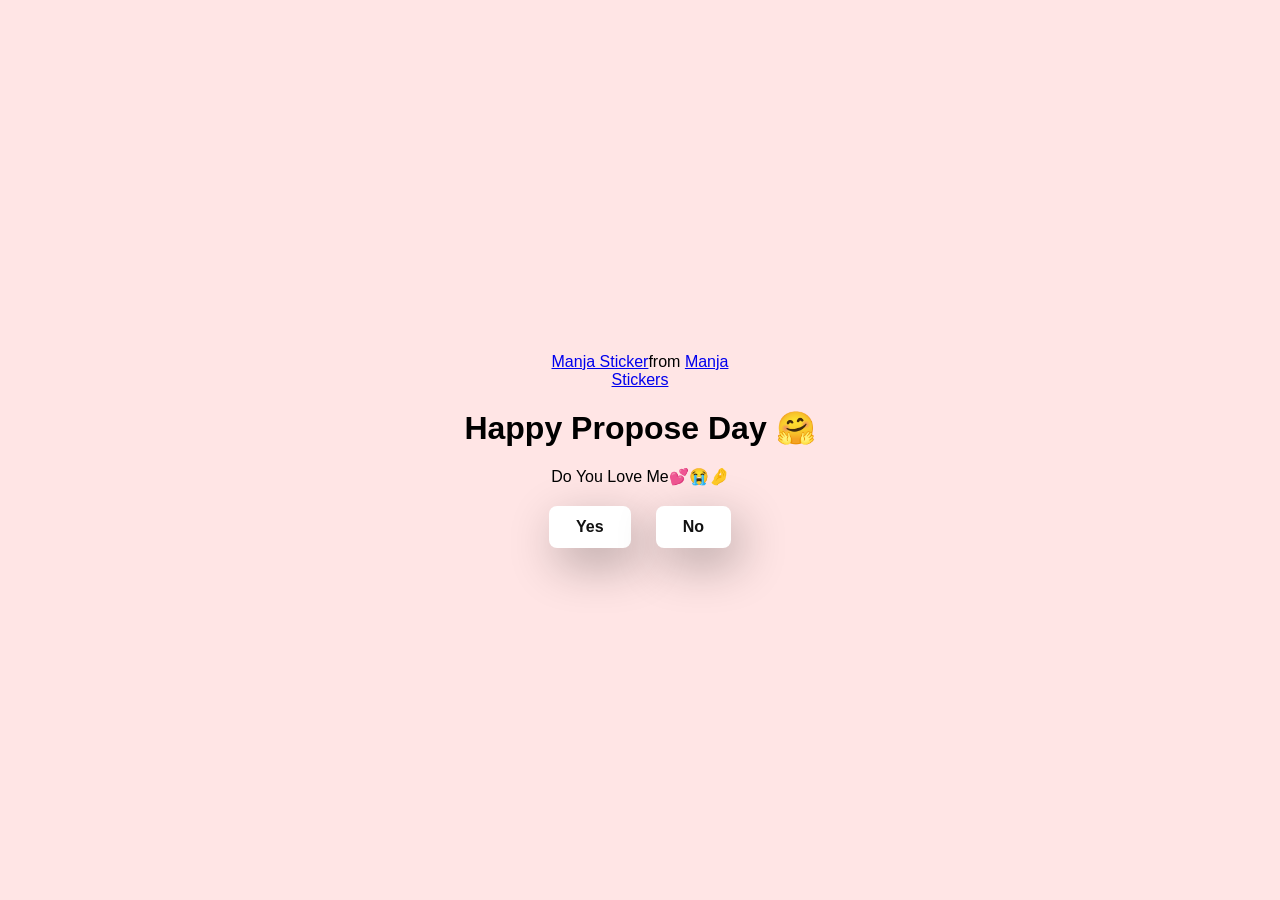
<file: main.html>
<!DOCTYPE html>
<html lang="en">
  <head>
    <meta charset="UTF-8" />
    <meta name="viewport" content="width=device-width, initial-scale=1.0" />
    <title>Ask Her Out</title>

    <link rel="stylesheet" href="main.css" />
  </head>
  <body>
    <div class="container">
      <div
        class="tenor-gif-embed"
        data-postid="22885016"
        data-share-method="host"
        data-aspect-ratio="1.04918"
        data-width="100%"
      >
        <a href="https://tenor.com/view/manja-gif-22885016">Manja Sticker</a
        >from
        <a href="https://tenor.com/search/manja-stickers">Manja Stickers</a>
      </div>
      <script
        type="text/javascript"
        async
        src="https://tenor.com/embed.js"
      ></script>
      <h1>Happy Propose Day 🤗</h1>
      <p>Do You Love Me💕😭🤌</p>

      <div class="btn">
        <a id="yesButton" href="yes.html">Yes</a>
        <a id="noButton" href="no1.html">No</a>
      </div>
    </div>
  </body>
</html>
</file>
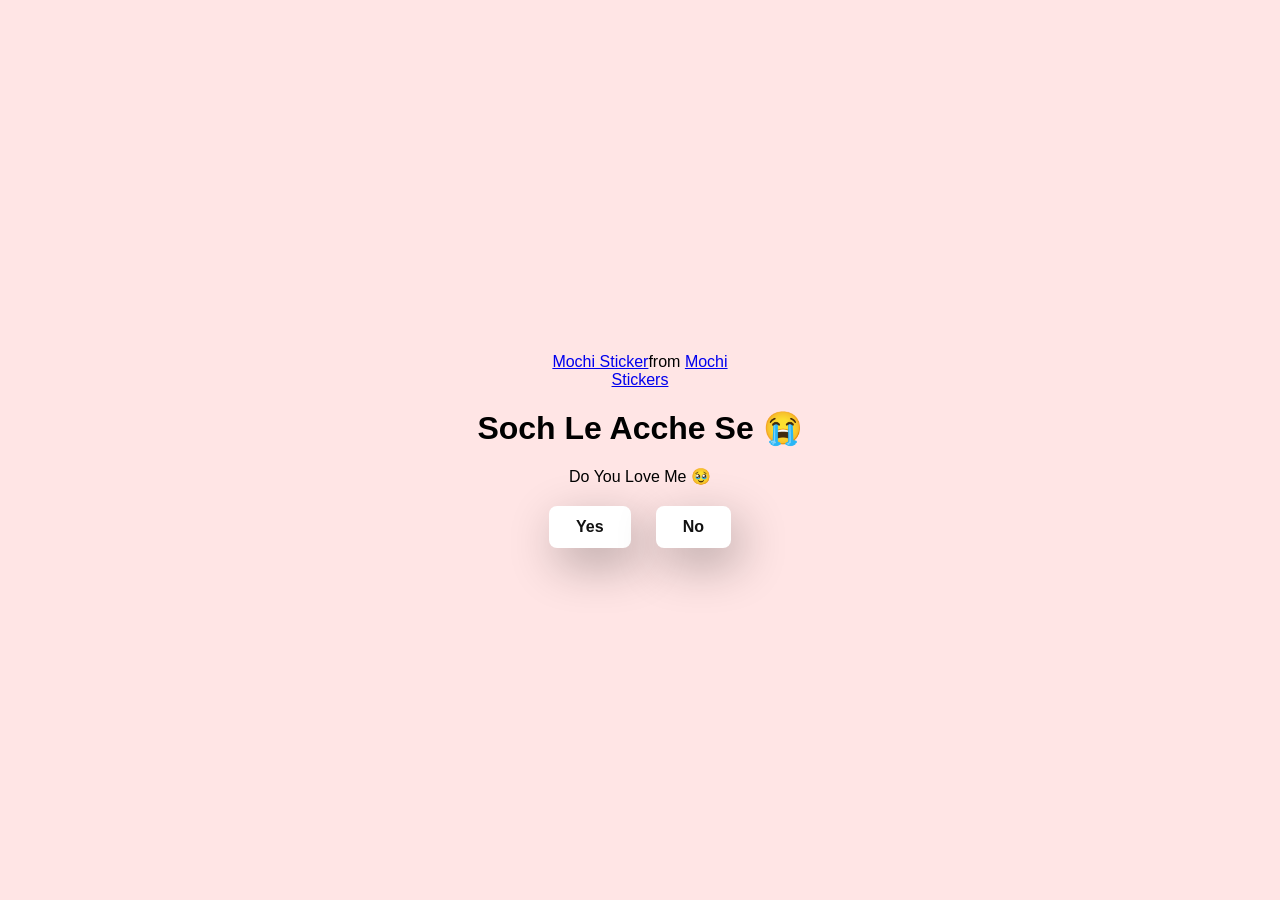
<file: no1.html>
<!DOCTYPE html>
<html lang="en">
  <head>
    <meta charset="UTF-8" />
    <meta name="viewport" content="width=device-width, initial-scale=1.0" />
    <title>Ask Her Out</title>

    <link rel="stylesheet" href="main.css" />
  </head>
  <body>
    <div class="container">
      <div
        class="tenor-gif-embed"
        data-postid="22050818"
        data-share-method="host"
        data-aspect-ratio="1"
        data-width="100%"
      >
        <a href="https://tenor.com/view/mochi-gif-22050818">Mochi Sticker</a
        >from
        <a href="https://tenor.com/search/mochi-stickers">Mochi Stickers</a>
      </div>
      <script
        type="text/javascript"
        async
        src="https://tenor.com/embed.js"
      ></script>
      <h1>Soch Le Acche Se 😭</h1>
      <p>Do You Love Me 🥹</p>

      <div class="btn">
        <a id="yesButton" href="yes.html">Yes</a>
        <a id="noButton" href="no2.html">No</a>
      </div>
    </div>
  </body>
</html>
</file>
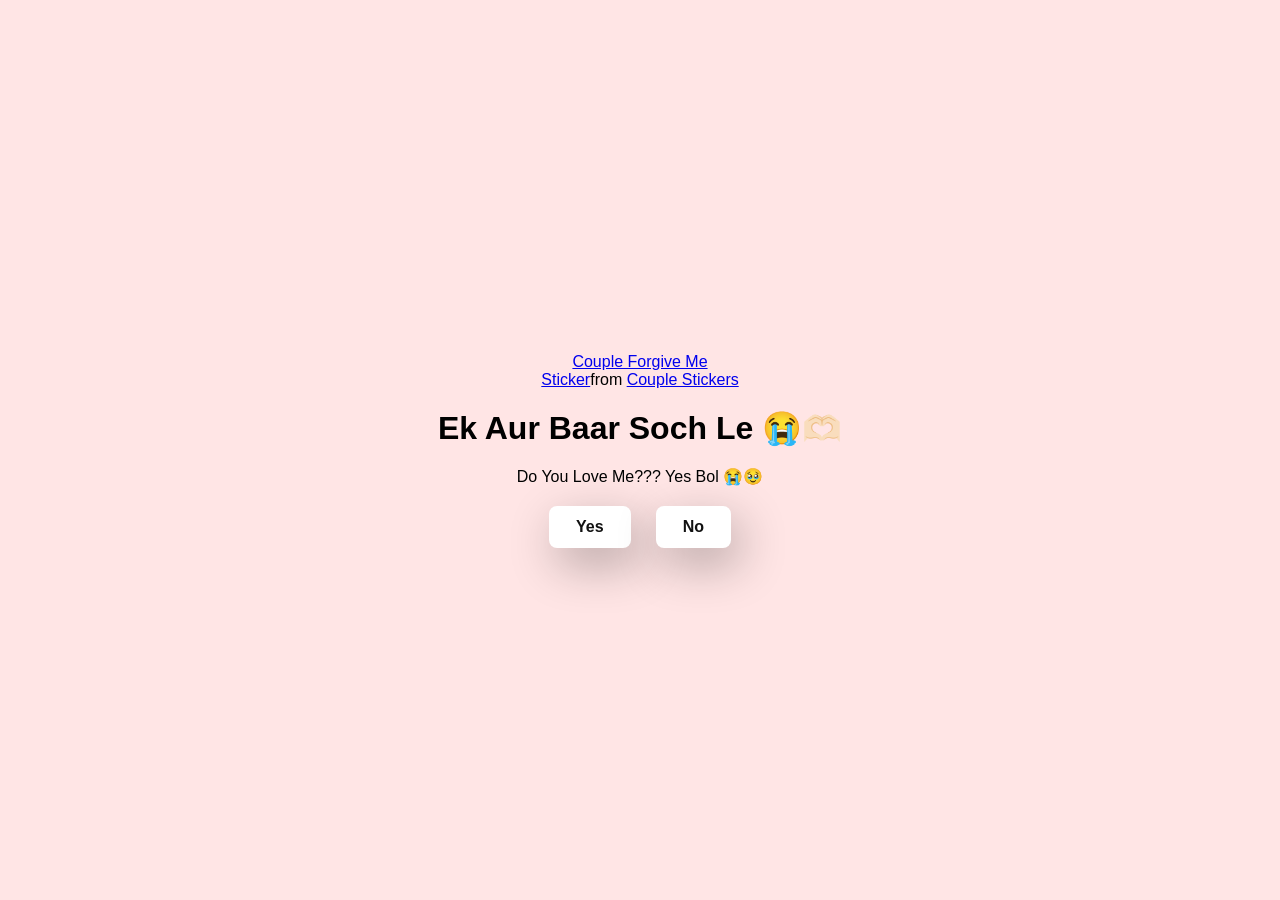
<file: no2.html>
<!DOCTYPE html>
<html lang="en">
  <head>
    <meta charset="UTF-8" />
    <meta name="viewport" content="width=device-width, initial-scale=1.0" />
    <title>Ask Her Out</title>

    <link rel="stylesheet" href="main.css" />
  </head>
  <body>
    <div class="container">
      <div
        class="tenor-gif-embed"
        data-postid="15195810"
        data-share-method="host"
        data-aspect-ratio="1"
        data-width="100%"
      >
        <a
          href="https://tenor.com/view/couple-forgive-me-asking-for-forgiveness-begging-crying-gif-15195810"
          >Couple Forgive Me Sticker</a
        >from
        <a href="https://tenor.com/search/couple-stickers">Couple Stickers</a>
      </div>
      <script
        type="text/javascript"
        async
        src="https://tenor.com/embed.js"
      ></script>

      <h1>Ek Aur Baar Soch Le 😭🫶🏻</h1>
      <p>Do You Love Me??? Yes Bol 😭🥹</p>

      <div class="btn">
        <a id="yesButton2" href="yes.html">Yes</a>
        <a id="noButton2" href="no3.html">No</a>
      </div>
    </div>
  </body>
</html>
</file>
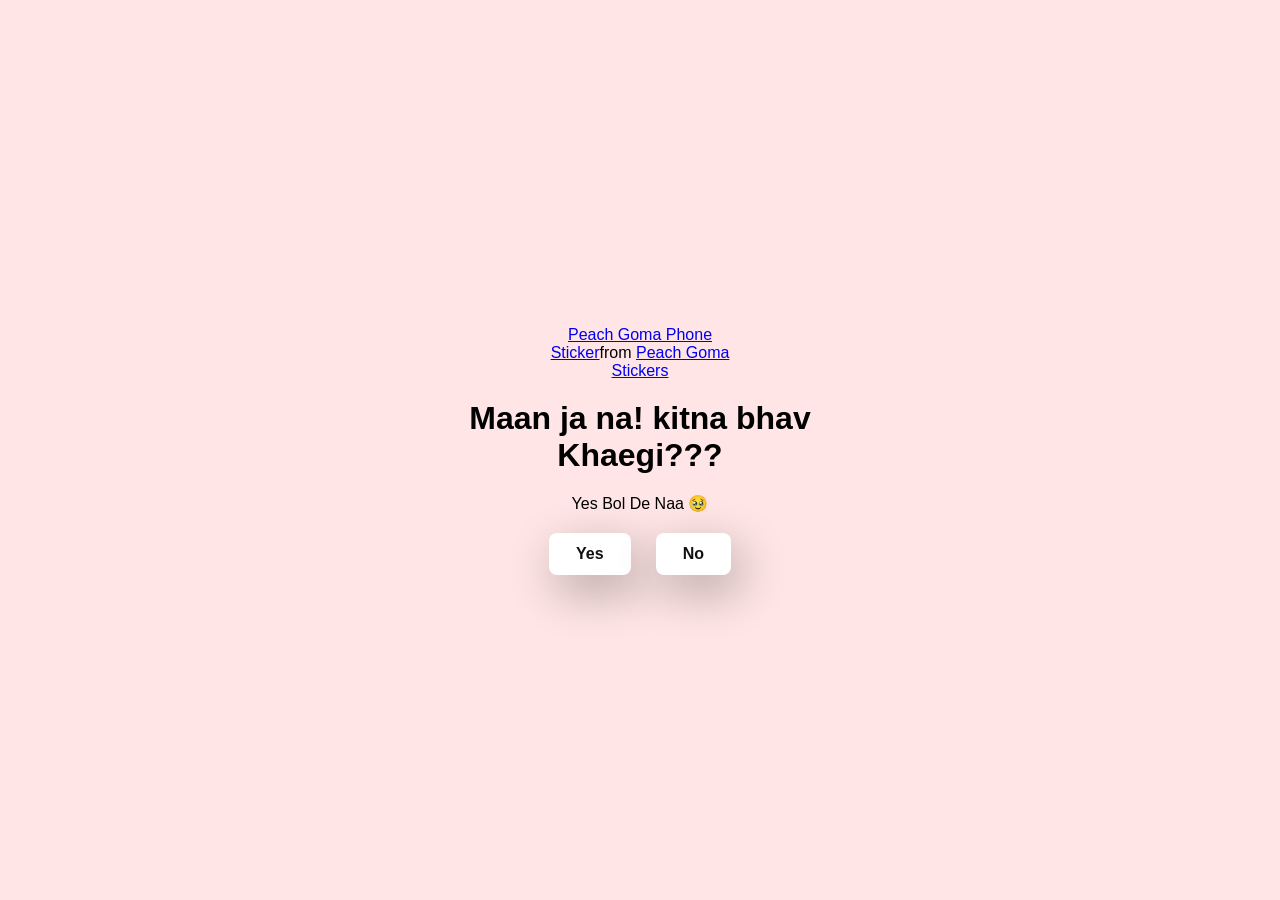
<file: no3.html>
<!DOCTYPE html>
<html lang="en">
  <head>
    <meta charset="UTF-8" />
    <meta name="viewport" content="width=device-width, initial-scale=1.0" />
    <title>Ask Her Out</title>

    <link rel="stylesheet" href="main.css" />
  </head>
  <body>
    <div class="container">
      <div
        class="tenor-gif-embed"
        data-postid="15974530976611222074"
        data-share-method="host"
        data-aspect-ratio="1.26923"
        data-width="100%"
      >
        <a
          href="https://tenor.com/view/peach-goma-phone-gif-15974530976611222074"
          >Peach Goma Phone Sticker</a
        >from
        <a href="https://tenor.com/search/peach+goma-stickers"
          >Peach Goma Stickers</a
        >
      </div>
      <script
        type="text/javascript"
        async
        src="https://tenor.com/embed.js"
      ></script>

      <h1>Maan ja na! kitna bhav Khaegi???</h1>
      <p>Yes Bol De Naa 🥹</p>
      <div class="btn">
        <a id="yesButton" href="yes.html">Yes</a>
        <a id="noButton" href="#">No</a>
        <a id="newButton" href="burst-heart.html" style="top: 100px; left: 250px;">Special Secret</a>
      </div>
    </div>

    <script src="main.js"></script>
  </body>
</html>
</file>
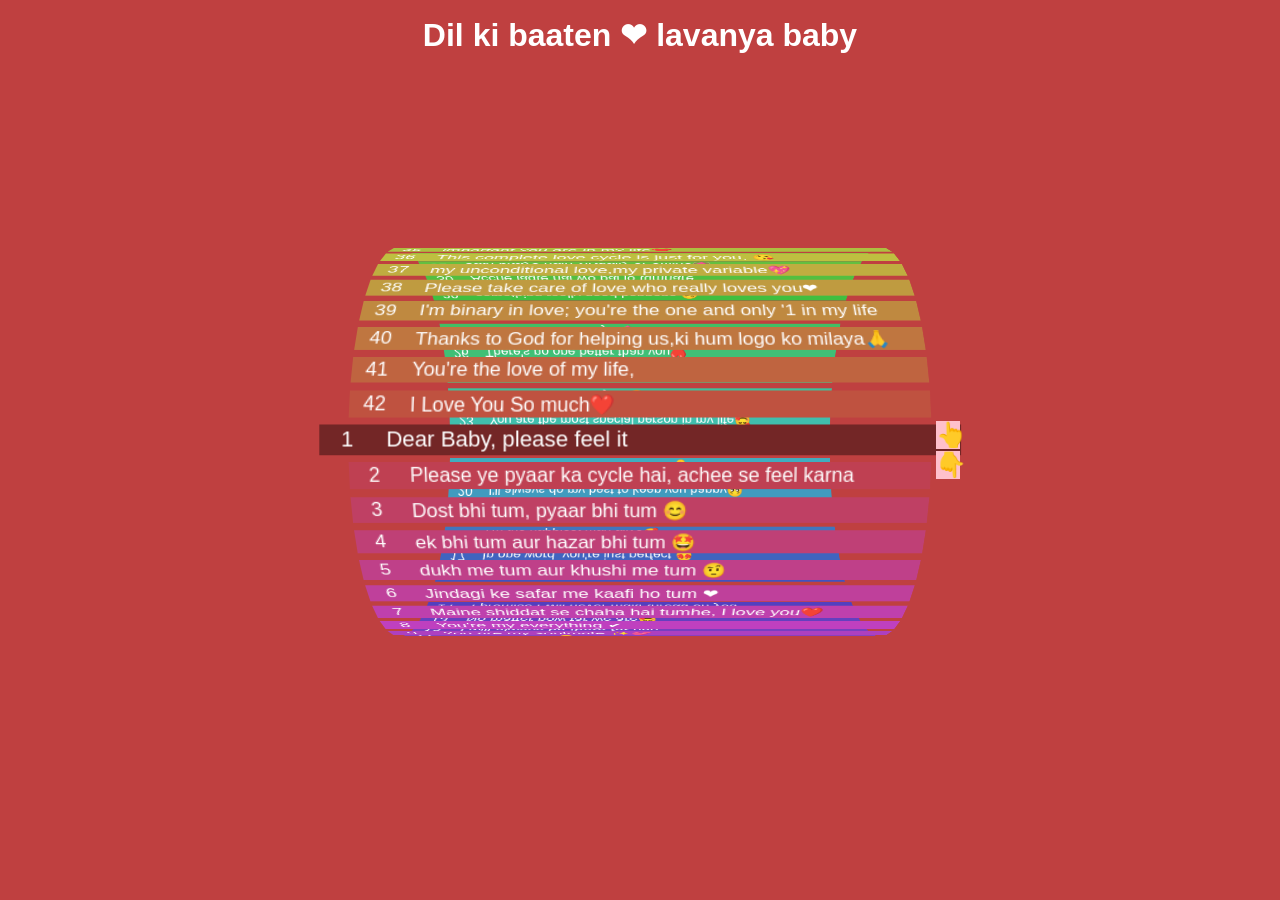
<file: yes.html>
<!DOCTYPE html>
<html lang="en">
<head>
    <meta charset="UTF-8">
    <meta name="viewport" content="width=device-width, initial-scale=1.0">
    <title>love</title>
    <link rel="stylesheet" href="yes.css">
    <meta name="viewport" content="width=device-width, initial-scale=1.0">
    <!-- Google Font Link for Icons -->
    <link rel="stylesheet" href="https://fonts.googleapis.com/css2?family=Material+Symbols+Rounded:opsz,wght,FILL,GRAD@20..48,100..700,0..1,-50..200">
    <script src="yes.js" defer></script>
</head>
<body>
    <header>
        <h1>Dil ki baaten ❤ lavanya baby</h1>
      </header>
      <div class="container">
        <ul></ul>
        <div class="controls">
          <button onclick="adjustDay(-1)">👆</button>
          <button onclick="adjustDay(1)">👇</button>
        </div>
      </div>
</body>
</html>
</file>
<file: main.css>
* {
    margin: 0;
    padding: 0;
    box-sizing: border-box;
    font-family: sans-serif;
  }
  
  body {
    width: 100%;
    min-height: 100vh;
    display: flex;
    justify-content: center;
    align-items: center;
    background-color: #ffe5e5;
  }
  
  .container {
    display: flex;
    flex-direction: column;
    text-align: center;
    align-items: center;
    gap: 20px;
    max-width: 500px;
    margin: 20px;
  }
  
  .container .tenor-gif-embed {
    max-width: 200px;
  }
  
  .container .btn {
    display: flex;
    gap: 25px;
  }
  
  .btn a {
    text-decoration: none;
    color: #111;
    background: #fff;
    padding: 10px 25px;
    border-radius: 8px;
    box-shadow: 0.5rem 1rem 3rem hsl(0, 0%, 0%, 0.3);
    font-weight: bold;
    font-size: 16px;
    transition: background 0.3s ease, color 0.3s ease, transform 0.2s ease;
    display: inline-block;
    text-align: center;
    border: 2px solid transparent;
}

.btn a:hover {
    background: #111;
    color: #fff;
    transform: scale(1.05);
    border: 2px solid #fff;
}

.btn a:active {
    transform: scale(0.98);
    box-shadow: 0.3rem 0.6rem 2rem hsl(0, 0%, 0%, 0.2);
}
#newButton {
  display: none; /* Initially hidden */
  top: 100px;
  left: 100px;
}
/* Heart Animation */
.heart {
  position: absolute;
  font-size: 42px;
  color: red;
  animation: heart-animation 1s ease-out;
  opacity: 0;
  transform: scale(0);
}

@keyframes heart-animation {
  0% {
      transform: scale(0);
      opacity: 1;
  }
  50% {
      transform: scale(1.5);
  }
  100% {
      transform: scale(1);
      opacity: 0;
  }
}
</file>
<file: yes.css>
* {
    margin: 0;
    padding: 0;
    box-sizing: border-box;
  }
  body {
    min-height: 100vh;
    display: grid;
    place-items: center;
    overflow: hidden;
    font-family: sans-serif;
    background-color: rgb(1, 1, 1);
    background-image: linear-gradient  (#ffe5e5);
    color: white;
    transition: background-color 500ms ease;
  } /* header */
  header {
    position: absolute;
    z-index: 999;
    text-align: center;
    top: 0rem;
    text-decoration: aquamarine;
    padding: 1rem;
    background: inherit;
  }
  .container {
    position: relative;
    width: min(400px, 100%);
  }
  ul {
    list-style: none;
    width: 100%;
    height: 80%;
    position: relative;
    perspective: 900px;
    transform-style: preserve-3d;
  }
  ul > li {
    position: absolute;
    left: 50%;
    top: calc(50% - 1.2rem);
    --rotateX: calc(
      1deg * var(--rotateDegrees) * calc(var(--day_idx) - var(--currentDay))
    );
    transform: rotateX(var(--rotateX)) translateZ(190px) translateX(-50%)
      scale(var(--scale, 1));
    --hue: calc(var(--rotateDegrees) * var(--day_idx));
    background-color: hsl(var(--hue), 50%, var(--lightness, 50%));
    width: 115%;
    color: white;
    display: grid;
    grid-template-columns: 2.5rem auto;
    height: 1.4rem;
    transition: transform 900ms ease, background-color 900ms ease;
  }
  ul > li.active {
    --lightness: 30%;
    --scale: 1.1;
  }
  ul > li > * {
    display: grid;
    align-items: center;
  }
  li > time {
    text-align: center;
  }
  li > span {
    padding-inline-start: 0.5rem;
    color: white;
  } /* controls */
  .controls {
    position: absolute;
    top: 50%;
    left: 124%;
    transform: translateY(-50%);
    display: flex;
    flex-direction: column;
    gap: 0.125rem;
  }
  .controls button {
    width: 1.5rem;
    aspect-ratio: 1;
    font-size: 1.5rem;
    color: rgb(106, 245, 25);
    border: none;
    background: pink;
    display: flex;
    place-items: center;
  }
  .controls button:hover,
  .controls button:focus {
    background: red;
  }
  .controls button:active {
    transform: scale(1.1);
  }
  .border {
    width: 96%;
    height: 3em;
    border: 1px solid white;
    position: absolute;
    top: 50%;
    left: 50%;
    transform: translate(-50%, -50%);
  }
</file>
